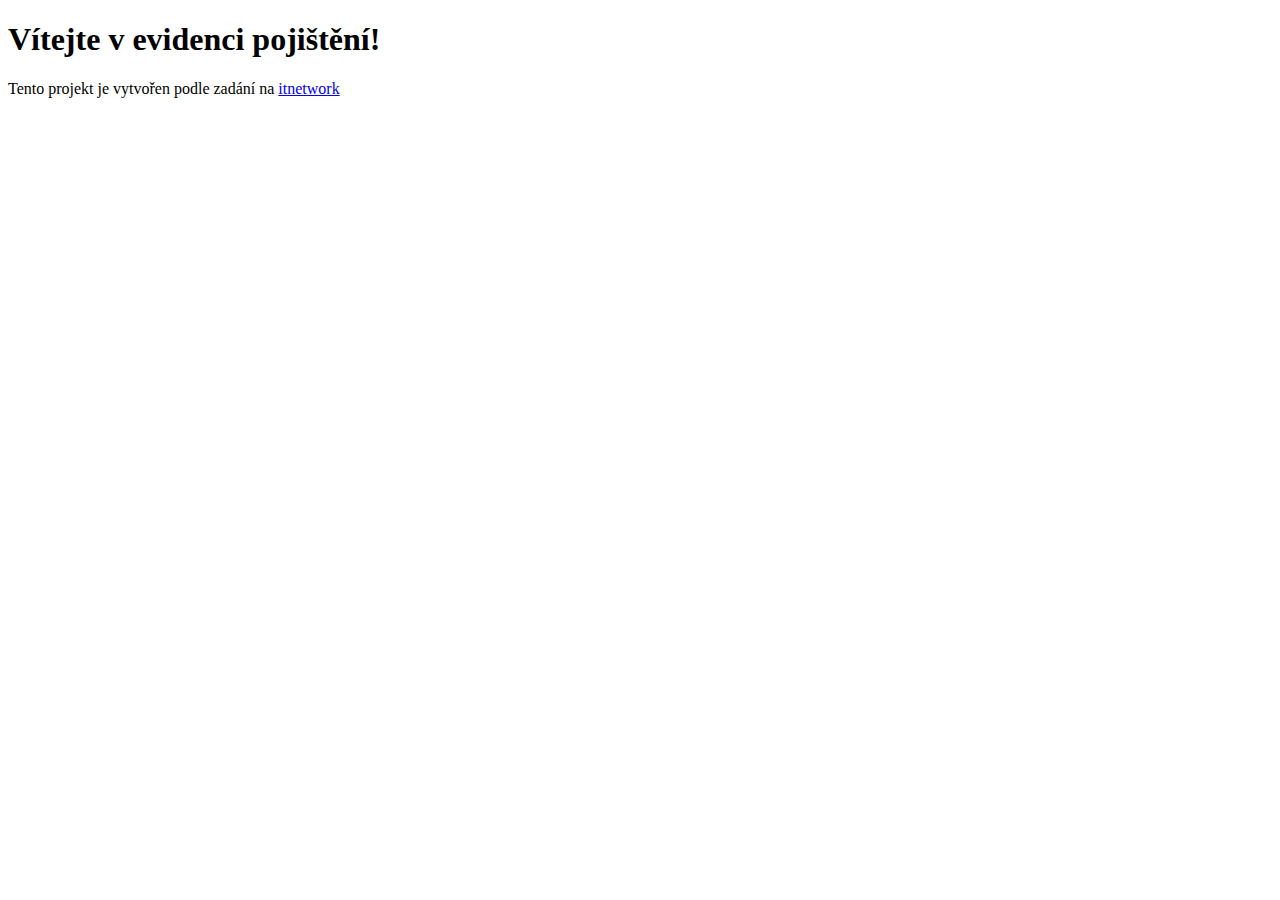
<file: src/main/resources/templates/pages/home/index.html>
<!DOCTYPE html>
<html lang="en" xmlns:th="">
<head th:replace="~{fragments/layout.html :: head}"></head>
<body>
<header th:replace="~{fragments/layout.html :: header}"></header>

<article class="content centrovany">
    <header>
        <h1> Vítejte v evidenci pojištění! </h1>
    </header>
    <p>Tento projekt je vytvořen podle zadání na <a href="http://www.itnetwork.cz" target="_blank">itnetwork</a></p>
</article>

<footer th:replace="~{fragments/layout.html :: footer}"></footer>
</body>
</html>
</file>
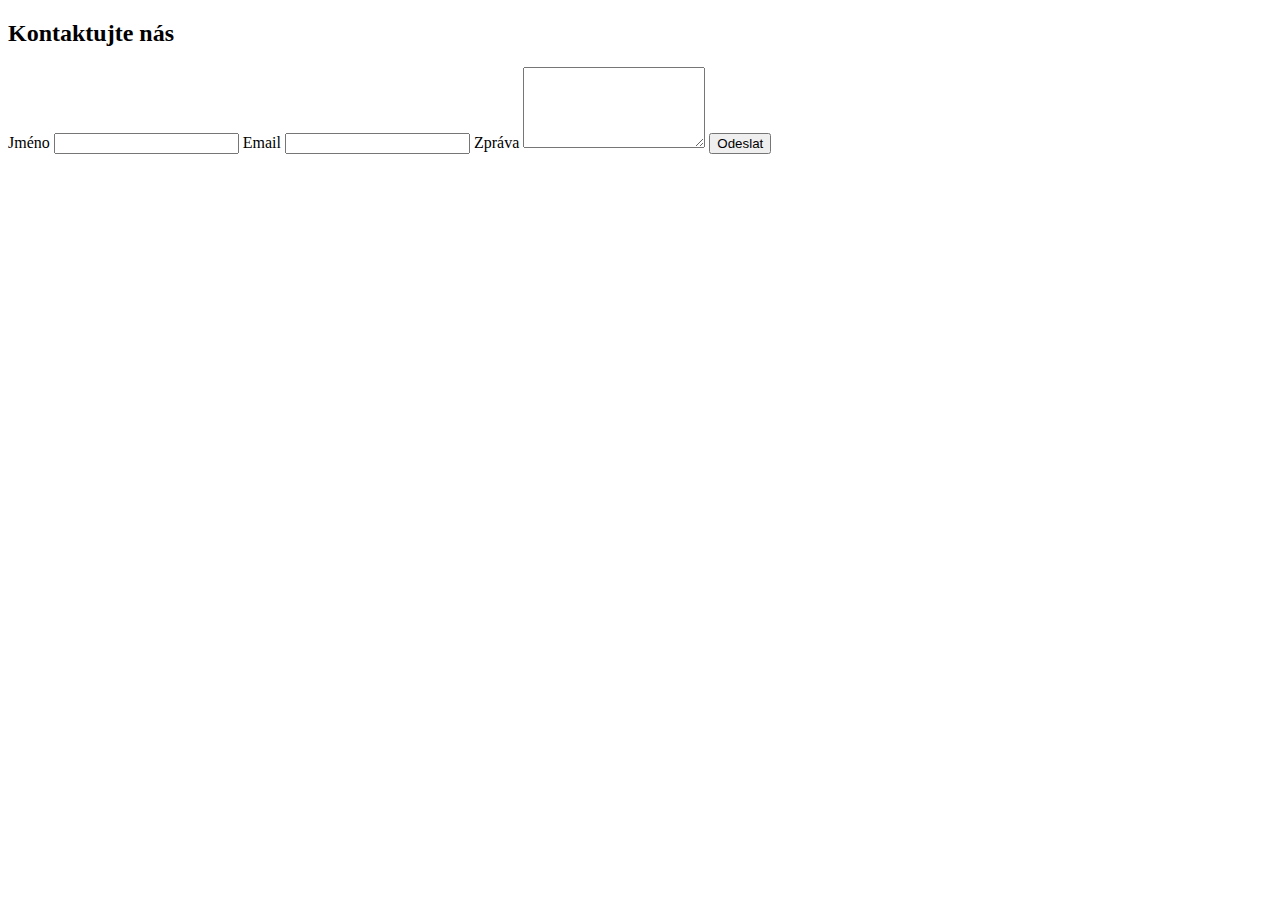
<file: src/main/resources/templates/pages/home/kontakt.html>
<!DOCTYPE html>
<html lang="en" xmlns:th="">
<head th:replace="~{fragments/layout.html :: head}"></head>
<body>
<header th:replace="~{fragments/layout.html :: header}"></header>

<div class="py-2 flash-message message-success" th:text="${success}" th:if="${success}"></div>

<article class="content centrovany-formular">
    <div class="form-container">
        <h2>Kontaktujte nás</h2>
        <form method="post" th:object="${kontaktDTO}" th:action="@{/kontakt}">

            <label for="jmeno">Jméno</label>
            <input th:field="*{jmeno}" type="text" id="jmeno" name="jmeno" required>
            <small class="text-danger" th:errors="*{jmeno}"></small>

            <label for="email">Email</label>
            <input th:field="*{email}" type="email" id="email" name="email" required>
            <small class="text-danger" th:errors="*{email}"></small>

            <label for="zprava">Zpráva</label>
            <textarea th:field="*{zprava}" id="zprava" name="zprava" rows="5" required></textarea>

            <button class="tlacitko" type="submit">Odeslat</button>
        </form>
    </div>
</article>

<footer th:replace="~{fragments/layout.html :: footer}"></footer>
</body>
</html>
</file>
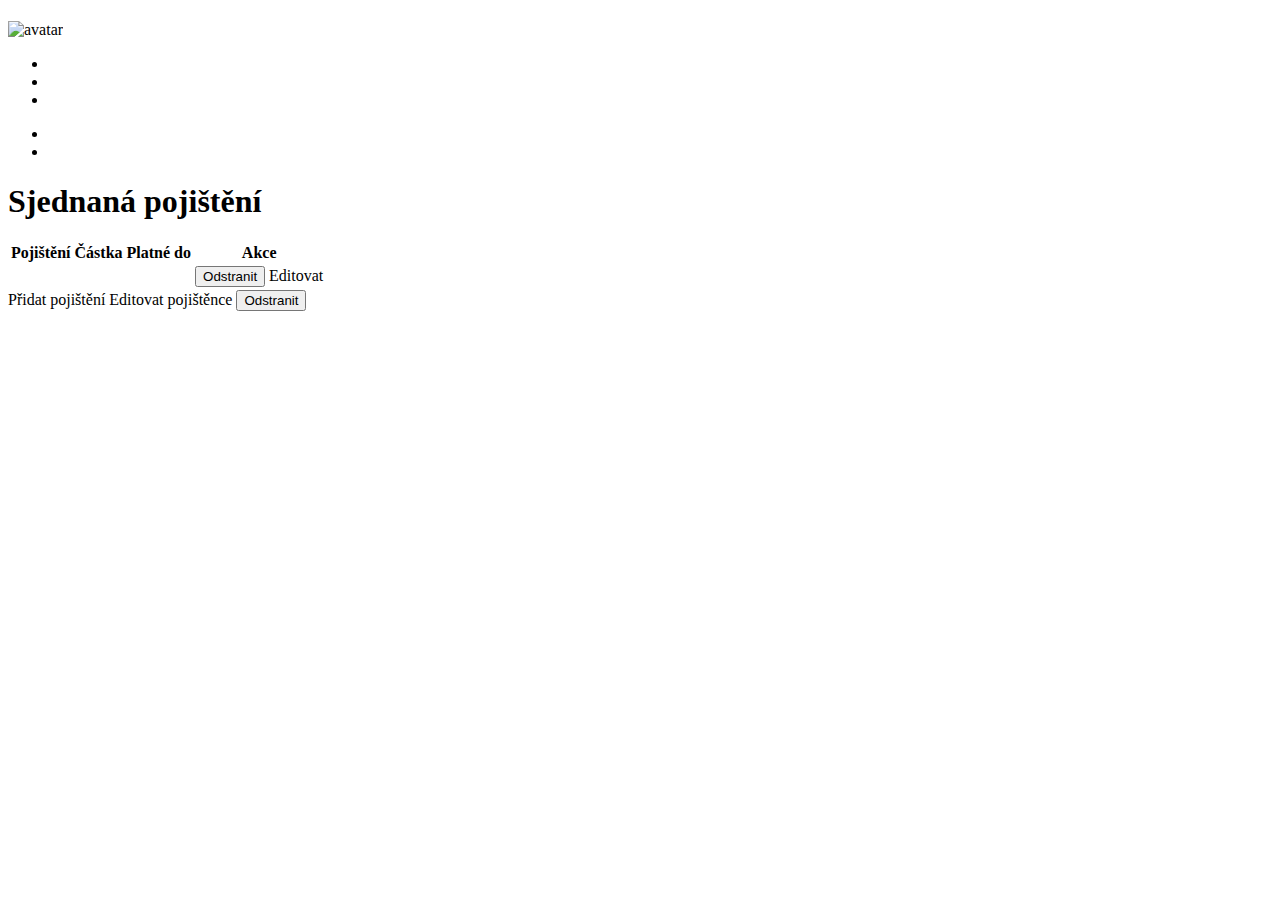
<file: src/main/resources/templates/pages/pojistenci/detail.html>
<!DOCTYPE html>
<html lang="en" xmlns:th="">
<head th:replace="~{fragments/layout.html :: head}"></head>
<body>
<header th:replace="~{fragments/layout.html :: header}"></header>

<div class="py-2 flash-message message-success" th:text="${success}" th:if="${success}"></div>

<article class="content centrovany">
    <div class="container-fluid text text-start">

        <header>
            <h1 class="odsadit" th:text="${pojistenec.jmeno} + ' ' + ${pojistenec.prijmeni}"></h1>
        </header>

        <div class="row">
            <div class="col-sm-3 text-center">
                <img class="avatar" th:src="@{/images/avatar.png}" alt="avatar"/>
            </div>
            <div class="col-sm-3 bg-light border text-uprostred">
                <ul class="list-inline">
                    <li th:text="${pojistenec.mesto}"></li>
                    <li th:text="${pojistenec.ulice}"></li>
                    <li th:text="${pojistenec.psc}"></li>
                </ul>
            </div>
            <div class="col-sm-3 bg-light border text-uprostred">
                <ul class="list-unstyled">
                    <li th:text="${pojistenec.email}"></li>
                    <li th:text="${pojistenec.telefon}"></li>
                </ul>
            </div>
        </div>
    </div>

    <header>
        <h1> Sjednaná pojištění </h1>
    </header>

    <section class="container mx-5">
        <table class="table table-bordered table responsive">
            <thead>
            <tr>
                <th scope="col">Pojištění</th>
                <th scope="col">Částka</th>
                <th scope="col">Platné do</th>
                <th scope="col">Akce</th>
            </tr>
            </thead>
            <tbody>
            <tr th:each="pojisteni : ${pojistenec.pojisteni}">
                <input type="hidden" name="pojistenecId" th:value="${pojisteni.pojistenecId}">
                <td th:text="${pojisteni.typ}"></td>
                <td th:text="${pojisteni.castka}"></td>
                <td th:text="${pojisteni.platnostDo}"></td>
                <td>
                    <form th:action="@{'/pojisteni/' + ${pojisteni.pojisteniId}}" method="POST"
                          onsubmit="return confirm('Opravdu chcete odstranit pojištění?');">
                        <input type="hidden" name="_method" value="DELETE">
                        <input type="hidden" name="pojistenecId" th:value="${pojistenec.pojistenecId}"/>
                        <button type="submit" class="tlacitko odstranit">Odstranit</button>
                        <a th:href="@{'/pojisteni/editovat/' + ${pojisteni.pojisteniId}}"
                           class="tlacitko editovat">Editovat</a></form>
                </td>
            </tr>
            </tbody>
        </table>
        <div class="mx-5">
        <form th:action="@{'/pojistenci/' + ${pojistenec.pojistenecId}}" method="POST"
              onsubmit="return confirm('Opravdu chcete odstranit pojištěnce?');">
            <a th:href="@{'/pojisteni/novy/' + ${pojistenec.pojistenecId}}" class="tlacitko">Přidat pojištění</a> <a
                th:href="@{'/pojistenci/editovat/' + ${pojistenec.pojistenecId}}" class="tlacitko editovat">Editovat
            pojištěnce</a>
        <input type="hidden" name="_method" value="DELETE">
        <button type="submit" class="tlacitko odstranit">Odstranit</button>
        </form>
        </div>

    </section>
</article>

<footer th:replace="~{fragments/layout.html :: footer}"></footer>
</body>
</html>
</file>
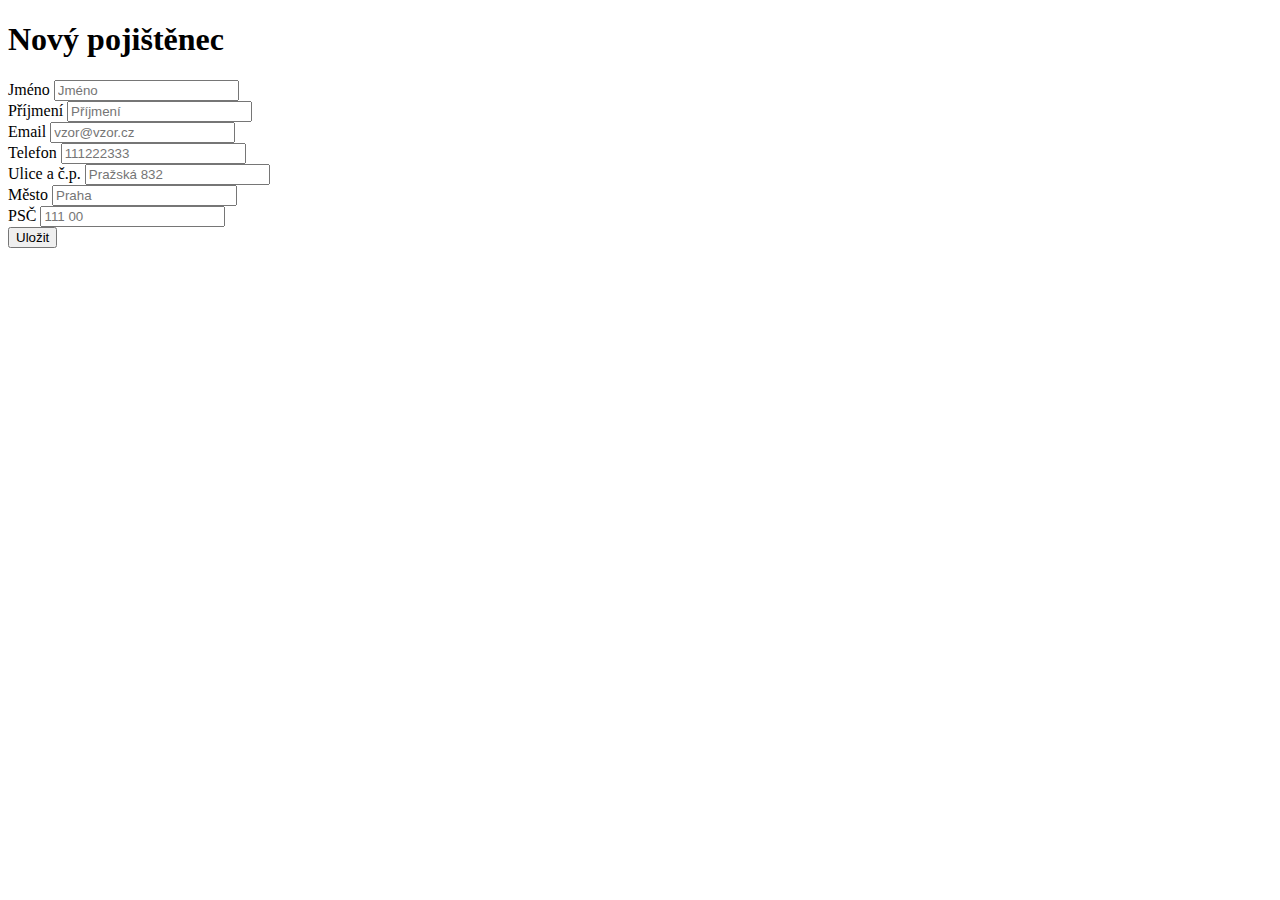
<file: src/main/resources/templates/pages/pojistenci/editovat.html>
<!DOCTYPE html>
<html lang="cs-cz" xmlns:th="http://www.w3.org/1999/xhtml">
<head th:replace="~{fragments/layout.html :: head}"></head>
<body>
<header th:replace="~{fragments/layout.html :: header}"></header>

<article class="content centrovany">
    <header>
        <h1> Nový pojištěnec </h1>
    </header>
    <section class="container mx-5">
        <form method="post" th:object="${pojistenecDTO}" th:action="@{'/pojistenci/editovat/' + ${pojistenecId}}">
            <div class="row">
                <div class="col">
                    <label for="jmeno">Jméno</label>
                    <input th:field="*{jmeno}" class="form-control" placeholder="Jméno" id="jmeno">
                    <small class="text-danger" th:if="${#fields.hasErrors('jmeno')}" th:errors="*{jmeno}"></small>
                </div>
                <div class="col">
                    <label for="prijmeni">Příjmení</label>
                    <input th:field="*{prijmeni}" class="form-control" placeholder="Příjmení" id="prijmeni">
                    <small class="text-danger" th:if="${#fields.hasErrors('prijmeni')}" th:errors="*{prijmeni}"></small>
                </div>
            </div>
            <div class="row">
                <div class="col">
                    <label for="email">Email</label>
                    <input th:field="*{email}" class="form-control" placeholder="vzor@vzor.cz" id="email">
                    <small class="text-danger" th:if="${#fields.hasErrors('email')}" th:errors="*{email}"></small>
                </div>
                <div class="col">
                    <label for="telefon">Telefon</label>
                    <input th:field="*{telefon}" class="form-control" placeholder="111222333" id="telefon">
                    <small class="text-danger" th:if="${#fields.hasErrors('telefon')}" th:errors="*{telefon}"></small>
                </div>
            </div>
            <div class="row">
                <div class="col">
                    <label for="ulice">Ulice a č.p.</label>
                    <input th:field="*{ulice}" class="form-control" placeholder="Pražská 832" id="ulice">
                    <small class="text-danger" th:if="${#fields.hasErrors('ulice')}" th:errors="*{ulice}"></small>
                </div>
                <div class="col">
                    <label for="mesto">Město</label>
                    <input th:field="*{mesto}" class="form-control" placeholder="Praha" id="mesto">
                    <small class="text-danger" th:if="${#fields.hasErrors('mesto')}" th:errors="*{mesto}"></small>
                </div>
            </div>
            <div class="row">
                <div class="col">
                </div>
                <div class="col">
                    <label for="psc">PSČ</label>
                    <input th:field="*{psc}" class="form-control" placeholder="111 00" id="psc">
                    <small class="text-danger" th:if="${#fields.hasErrors('psc')}" th:errors="*{psc}"></small>
                </div>
            </div>
            <button type="submit" class="tlacitko">Uložit</button>
        </form>
    </section>
</article>
<footer th:replace="~{fragments/layout.html :: footer}"></footer>
</body>
</html>
</file>
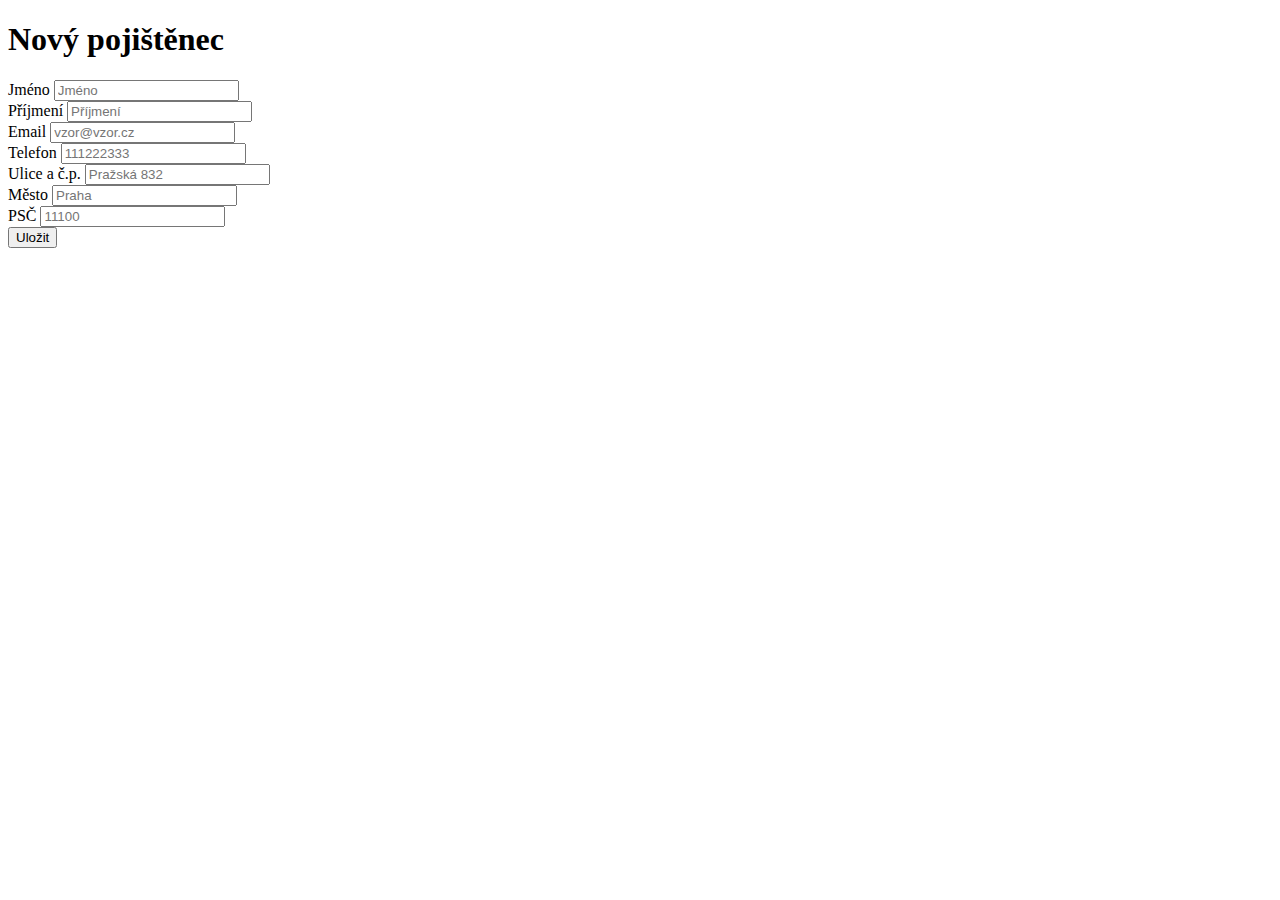
<file: src/main/resources/templates/pages/pojistenci/novy.html>
<!DOCTYPE html>
<html lang="cs-cz" xmlns:th="http://www.w3.org/1999/xhtml">
<head th:replace="~{fragments/layout.html :: head}"></head>
<body>
<header th:replace="~{fragments/layout.html :: header}"></header>

<article class="content centrovany">
    <header>
        <h1> Nový pojištěnec </h1>
    </header>
    <section class="container mx-5">
        <form method="post" th:object="${pojistenecDTO}" th:action="@{/pojistenci/novy}">
            <div class="row">
                <div class="col">
                    <label for="jmeno">Jméno</label>
                    <input th:field="*{jmeno}" class="form-control" placeholder="Jméno" id="jmeno">
                    <small class="text-danger" th:errors="*{jmeno}"></small>
                </div>
                <div class="col">
                    <label for="prijmeni">Příjmení</label>
                    <input th:field="*{prijmeni}" class="form-control" placeholder="Příjmení" id="prijmeni">
                    <small class="text-danger" th:errors="*{prijmeni}"></small>
                </div>
            </div>
            <div class="row">
                <div class="col">
                    <label for="email">Email</label>
                    <input th:field="*{email}" class="form-control" placeholder="vzor@vzor.cz" id="email">
                    <small class="text-danger" th:errors="*{email}"></small>
                </div>
                <div class="col">
                    <label for="telefon">Telefon</label>
                    <input th:field="*{telefon}" class="form-control" placeholder="111222333" id="telefon">
                    <small class="text-danger" th:errors="*{telefon}"></small>
                </div>
            </div>
            <div class="row">
                <div class="col">
                    <label for="ulice">Ulice a č.p.</label>
                    <input th:field="*{ulice}" class="form-control" placeholder="Pražská 832" id="ulice">
                    <small class="text-danger" th:errors="*{ulice}"></small>
                </div>
                <div class="col">
                    <label for="mesto">Město</label>
                    <input th:field="*{mesto}" class="form-control" placeholder="Praha" id="mesto">
                    <small class="text-danger" th:errors="*{mesto}"></small>
                </div>
            </div>
            <div class="row">
                <div class="col">
                </div>
                <div class="col">
                    <label for="psc">PSČ</label>
                    <input th:field="*{psc}" class="form-control" placeholder="11100" id="psc">
                    <small class="text-danger" th:errors="*{psc}"></small>
                </div>
            </div>
            <button type="submit" class="tlacitko">Uložit</button>
        </form>
    </section>
</article>
<footer th:replace="~{fragments/layout.html :: footer}"></footer>
</body>
</html>
</file>
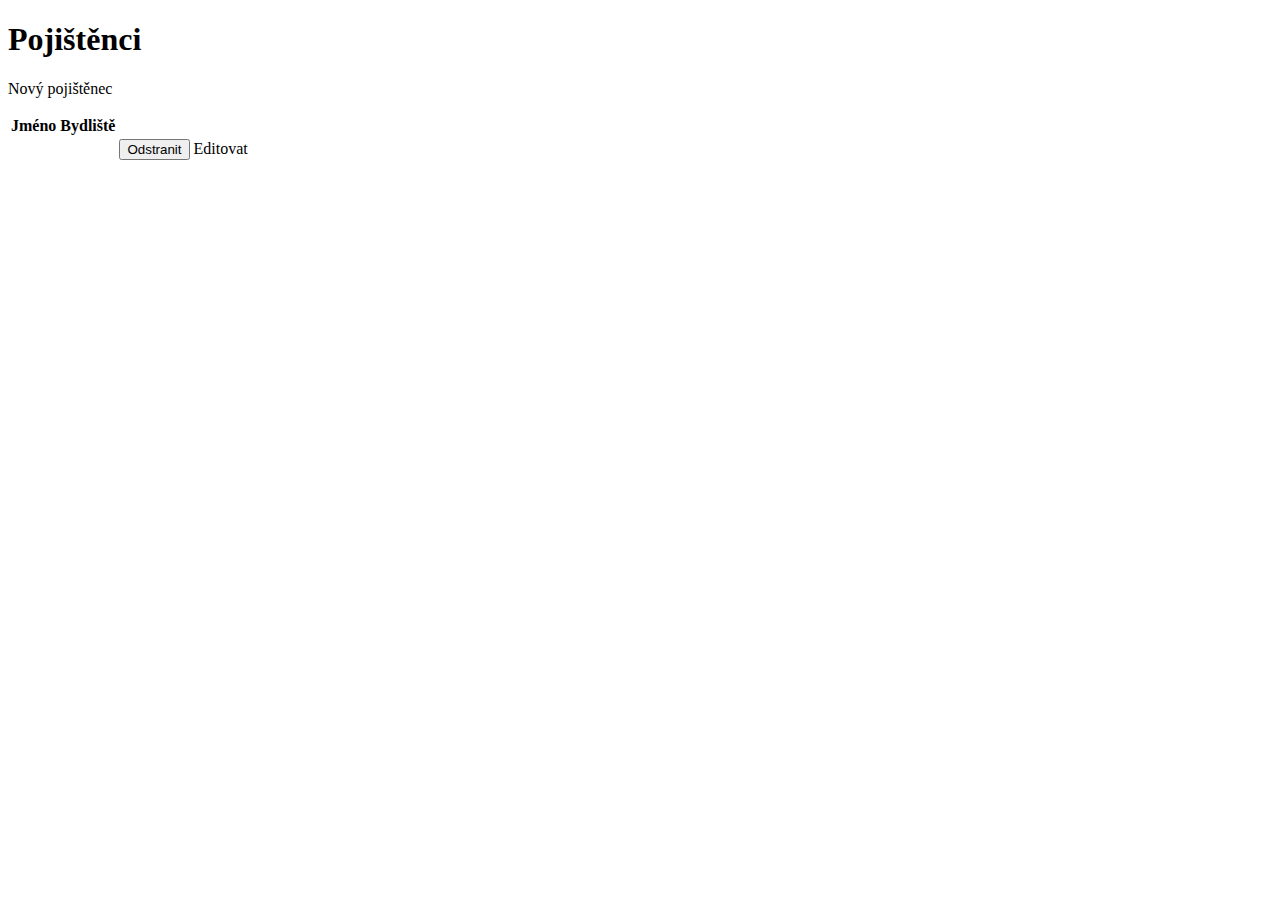
<file: src/main/resources/templates/pages/pojistenci/pojistenci.html>
<!DOCTYPE html>
<html lang="en" xmlns:th="http://www.thymeleaf.org">
<head th:replace="~{fragments/layout.html :: head}"></head>
<body>
<header th:replace="~{fragments/layout.html :: header}"></header>

<div class="py-2 flash-message message-success" th:text="${success}" th:if="${success}"></div>
<div class="py-2 flash-message message-error" th:text="${error}" th:if="${error}"></div>

<article class="content centrovany">
    <header>
        <h1> Pojištěnci </h1>
    </header>
    <p class="centrovany">
        <a th:href="@{/pojistenci/novy}" class="tlacitko">Nový pojištěnec</a>
    </p>

    <section class="container mx-5">
        <table class="table table-bordered">
            <thead>
            <tr>
                <th scope="col">Jméno</th>
                <th scope="col">Bydliště</th>
                <th scope="col"></th>
            </tr>
            </thead>
            <tbody>
            <tr th:each="pojistenec: ${pojistenec}">

                <td><a th:href="@{'/pojistenci/' + ${pojistenec.pojistenecId}}"
                       th:text="${pojistenec.jmeno} + ' ' + ${pojistenec.prijmeni}" class="link-primary"> </a></td>
                <td><p th:text="${pojistenec.mesto} + ', ' + ${pojistenec.ulice} + ', ' + ${pojistenec.psc}"></p></td>
                <td>
                    <form th:action="@{'/pojistenci/' + ${pojistenec.pojistenecId}}" method="POST"
                          onsubmit="return confirm('Opravdu chcete odstranit pojištěnce?');">
                        <input type="hidden" name="_method" value="DELETE">
                        <button type="submit" class="tlacitko odstranit">Odstranit</button>
                        <a th:href="@{'/pojistenci/editovat/' + ${pojistenec.pojistenecId}}"
                           class="tlacitko editovat">Editovat</a></form>
                </td>
            </tr>
        </table>
    </section>

</article>
<footer th:replace="~{fragments/layout.html :: footer}"></footer>
</body>
</html>
</file>
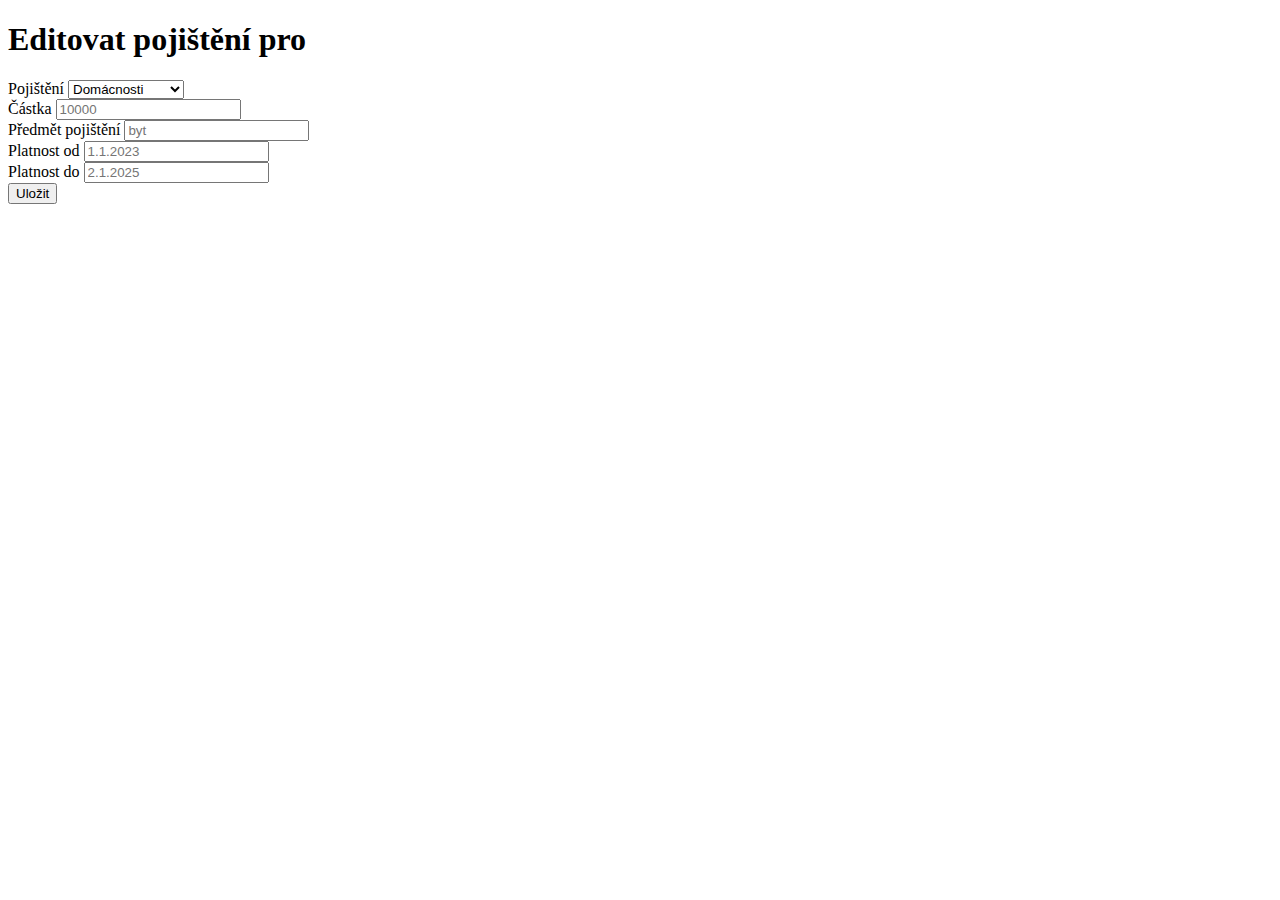
<file: src/main/resources/templates/pages/pojisteni/editovat.html>
<!DOCTYPE html>
<html lang="cs-cz" xmlns:th="http://www.w3.org/1999/xhtml">
<head th:replace="~{fragments/layout.html :: head}"></head>
<body>
<header th:replace="~{fragments/layout.html :: header}"></header>

<article class="content centrovany">
    <header>
        <h1> Editovat pojištění pro <span th:text="${pojistenec.jmeno} + ' ' + ${pojistenec.prijmeni}"></span></h1>
    </header>
    <section class="container mx-5">
        <form method="post" th:object="${pojisteni}" th:action="@{'/pojisteni/editovat/' + ${pojisteni.pojisteniId}}">
            <input type="hidden" th:field="*{pojistenecId}"/>

            <div class="row">
                <div>
                    <label for="formular-select">Pojištění</label>
                    <select class="form-select" id="formular-select" th:field="*{typ}">
                        <option value="Domácnosti">Domácnosti</option>
                        <option value="Auta">Auta</option>
                        <option value="Životní pojištění">Životní pojištění</option>
                        <option value="Na blbost">Na blbost</option>
                    </select>
                </div>
            </div>
            <div class="row">
                <div class="col">
                    <label for="castka">Částka</label>
                    <input type="text" class="form-control" placeholder="10000" id="castka" th:field="*{castka}">
                </div>
                <div class="col">
                    <label for="predmet">Předmět pojištění</label>
                    <input type="text" class="form-control" placeholder="byt" id="predmet" th:field="*{predmet}">
                </div>
            </div>
            <div class="row">
                <div class="col">
                    <label for="platnostOd">Platnost od</label>
                    <input type="text" class="form-control" placeholder="1.1.2023" id="platnostOd"
                           th:field="*{platnostOd}">
                </div>
                <div class="col">
                    <label for="platnostDo">Platnost do</label>
                    <input type="text" class="form-control" placeholder="2.1.2025" id="platnostDo"
                           th:field="*{platnostDo}">
                </div>
            </div>
            <button type="submit" class="tlacitko">Uložit</button>
        </form>
    </section>

</article>
<footer th:replace="~{fragments/layout.html :: footer}"></footer>
</body>
</html>
</file>
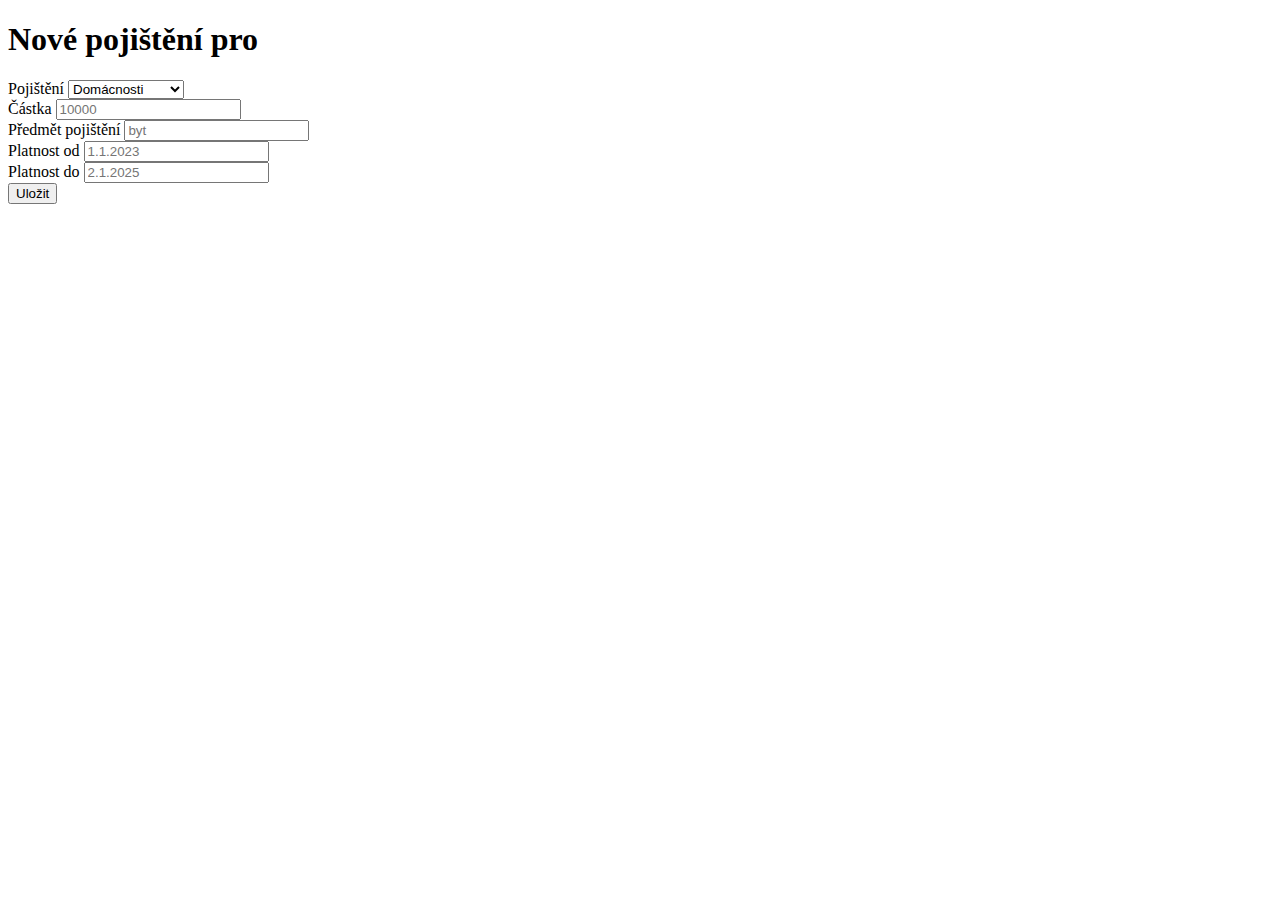
<file: src/main/resources/templates/pages/pojisteni/novy.html>
<!DOCTYPE html>
<html lang="cs-cz" xmlns:th="http://www.w3.org/1999/xhtml">
<head th:replace="~{fragments/layout.html :: head}"></head>
<body>
<header th:replace="~{fragments/layout.html :: header}"></header>

<article class="content centrovany">
    <header>
        <h1> Nové pojištění pro <span th:text="${pojistenec.jmeno} + ' ' + ${pojistenec.prijmeni}"></span></h1>
    </header>
    <section class="container mx-5">
        <form method="post" th:object="${pojisteni}"
              th:action="@{/pojisteni/novy/{pojistenecId}(pojistenecId=${pojistenecId})}">
            <input type="hidden" th:field="*{pojistenecId}"/>

            <div class="row">
                <div>
                    <label for="formular-select">Pojištění</label>
                    <select class="form-select" id="formular-select" th:field="*{typ}">
                        <option value="Domácnosti">Domácnosti</option>
                        <option value="Auta">Auta</option>
                        <option value="Životní pojištění">Životní pojištění</option>
                        <option value="Na blbost">Na blbost</option>
                    </select>
                </div>
            </div>
            <div class="row">
                <div class="col">
                    <label for="castka">Částka</label>
                    <input type="text" class="form-control" placeholder="10000" id="castka" th:field="*{castka}">
                    <small class="text-danger" th:errors="*{castka}"></small>
                </div>
                <div class="col">
                    <label for="predmet">Předmět pojištění</label>
                    <input type="text" class="form-control" placeholder="byt" id="predmet" th:field="*{predmet}">
                    <small class="text-danger" th:errors="*{predmet}"></small>
                </div>
            </div>
            <div class="row">
                <div class="col">
                    <label for="platnostOd">Platnost od</label>
                    <input type="text" class="form-control" placeholder="1.1.2023" id="platnostOd"
                           th:field="*{platnostOd}">
                    <small class="text-danger" th:errors="*{platnostOd}"></small>
                </div>
                <div class="col">
                    <label for="platnostDo">Platnost do</label>
                    <input type="text" class="form-control" placeholder="2.1.2025" id="platnostDo"
                           th:field="*{platnostDo}">
                    <small class="text-danger" th:errors="*{platnostDo}"></small>
                </div>
            </div>
            <button type="submit" class="tlacitko">Uložit</button>
        </form>
    </section>
</article>
<footer th:replace="~{fragments/layout.html :: footer}"></footer>
</body>
</html>
</file>
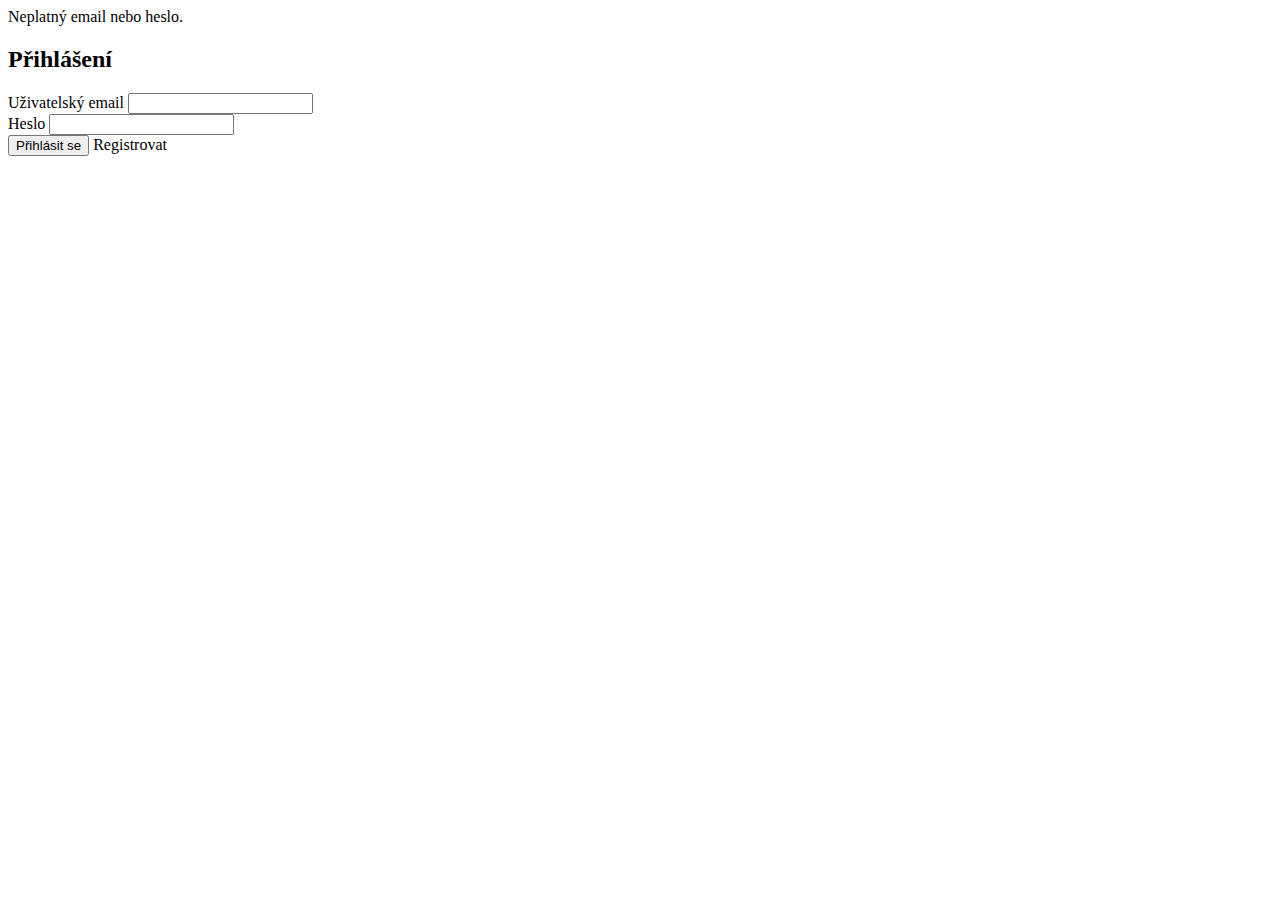
<file: src/main/resources/templates/pages/ucet/prihlaseni.html>
<!DOCTYPE html>
<html lang="cs-cz" xmlns:th="http://www.w3.org/1999/xhtml">
<head th:replace="~{fragments/layout.html :: head}"></head>
<body>
<header th:replace="~{fragments/layout.html :: header}"></header>

<div class="py-2 flash-message message-success" th:text="${success}" th:if="${success}"></div>
<div class="py-2 flash-message message-error" th:if="${param.error}">Neplatný email nebo heslo.</div>

<article class="content centrovany-formular">
    <div class="form-container">
        <h2>Přihlášení</h2>
        <form th:action="@{/ucet/prihlaseni}" method="post" class="d-flex flex-column gap-2">
            <div class="form-group">
                <label for="email">Uživatelský email</label>
                <input id="email" name="email" type="text" class="form-control"/>
            </div>
            <div class="form-group">
                <label for="password">Heslo</label>
                <input id="password" name="password" type="password" class="form-control"/>
            </div>
            <div class="form-group d-flex justify-content-between">
                <button type="submit" class="tlacitko">Přihlásit se</button>
                <a th:href="@{/ucet/registrace}" class="tlacitko">Registrovat</a>
            </div>
        </form>
    </div>
</article>
<footer th:replace="~{fragments/layout.html :: footer}"></footer>
</body>
</html>
</file>
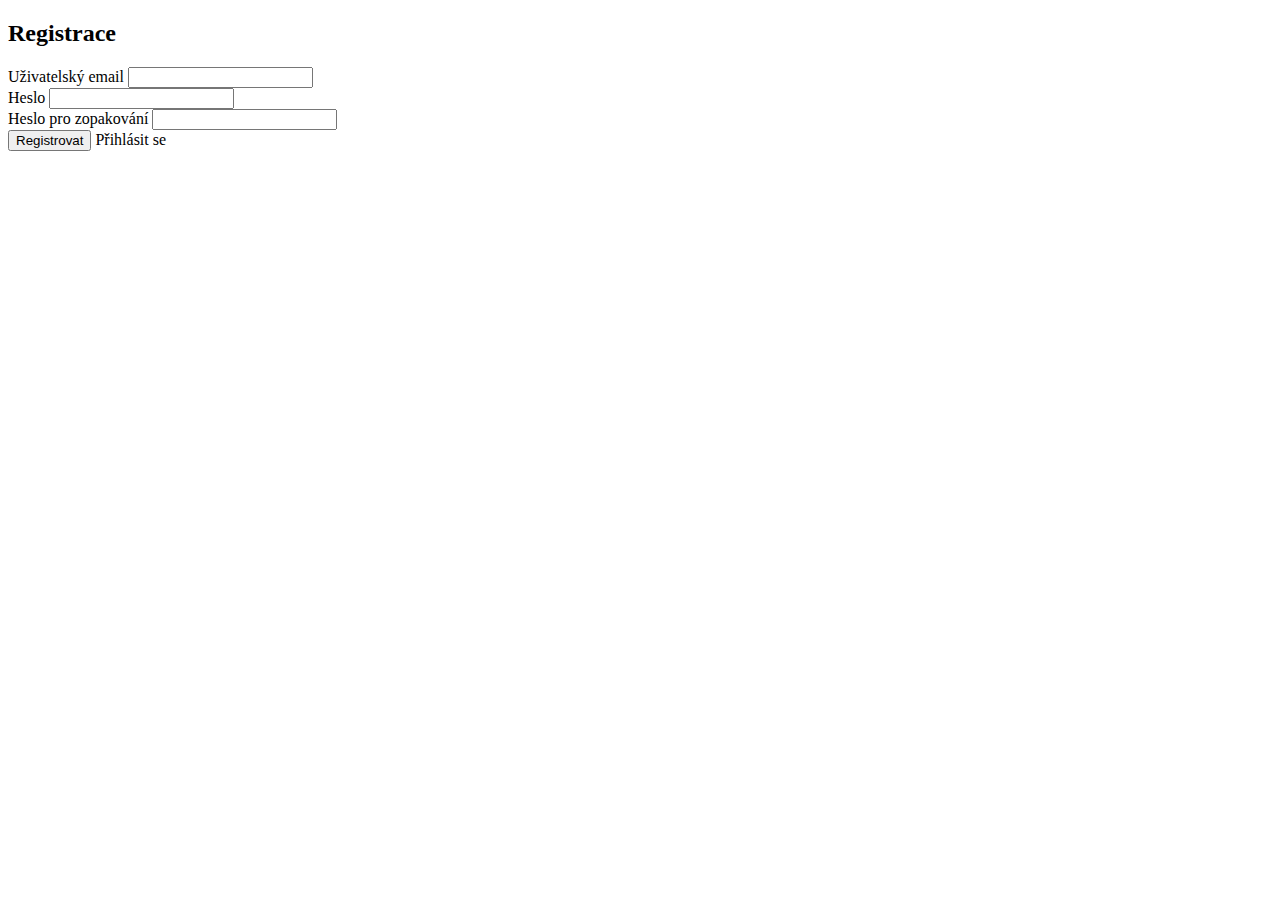
<file: src/main/resources/templates/pages/ucet/registrace.html>
<!DOCTYPE html>
<html lang="cs-cz" xmlns:th="http://www.w3.org/1999/xhtml">
<head th:replace="~{fragments/layout.html :: head}"></head>
<body>
<header th:replace="~{fragments/layout.html :: header}"></header>

<!-- Zde později budeme vypisovat, že email, kterým se uživatel pokouší přihlásit, je již používán -->
<div class="py-2 flash-message message-error" th:text="${error}" th:if="${error}"></div>

<article class="content centrovany-formular">
    <div class="form-container">
        <header>
            <h2>Registrace</h2>
        </header>

        <section>
            <div class="row">

                    <form th:action="@{/ucet/registrace}" th:object="${uzivatelDTO}" method="post" class="d-flex flex-column gap-2">
                        <div class="form-group">
                            <label for="email">Uživatelský email</label>
                            <input id="email" name="email" th:field="*{email}" class="form-control"/>
                            <small class="text-danger" th:errors="*{email}"></small>
                        </div>
                        <div class="form-group">
                            <label for="password">Heslo</label>
                            <input id="password" name="password" type="password" th:field="*{password}" class="form-control"/>
                            <small class="text-danger" th:errors="*{password}"></small>
                        </div>
                        <div class="form-group">
                            <label for="confirm-password">Heslo pro zopakování</label>
                            <input id="confirm-password" name="password" type="password" th:field="*{confirmPassword}" class="form-control"/>
                            <small class="text-danger" th:errors="*{confirmPassword}"></small>
                        </div>
                        <div class="form-group d-flex justify-content-between">
                            <button type="submit" class="tlacitko">Registrovat</button>
                            <a th:href="@{/ucet/prihlaseni}" class="tlacitko">Přihlásit se</a>
                        </div>
                    </form>
                </div>

        </section>
    </div>
</article>

<footer th:replace="~{fragments/layout.html :: footer}"></footer>
</body>
</html>
</file>
